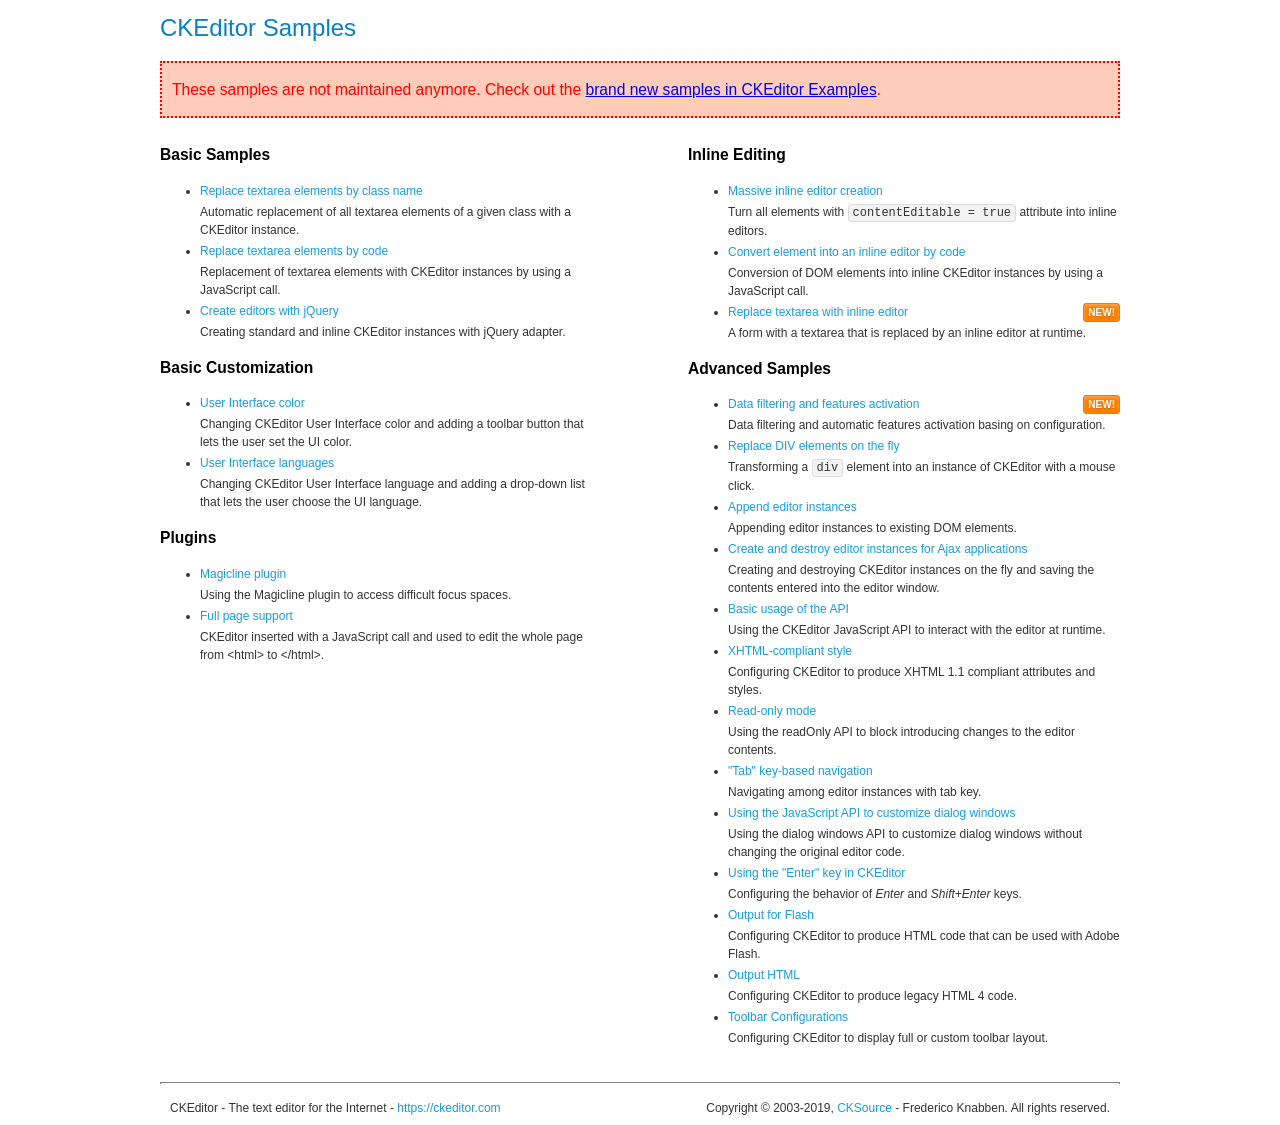
<file: backend/assets/ckeditor/samples/old/index.html>
<!DOCTYPE html>
<!--
Copyright (c) 2003-2019, CKSource - Frederico Knabben. All rights reserved.
For licensing, see LICENSE.md or https://ckeditor.com/legal/ckeditor-oss-license
-->
<html>
<head>
	<meta charset="utf-8">
	<title>CKEditor Samples</title>
	<link rel="stylesheet" href="sample.css">
</head>
<body>
	<h1 class="samples">
		CKEditor Samples
	</h1>
	<div class="warning deprecated">
		These samples are not maintained anymore. Check out the <a href="https://ckeditor.com/docs/ckeditor4/latest/examples/index.html">brand new samples in CKEditor Examples</a>.
	</div>
	<div class="twoColumns">
		<div class="twoColumnsLeft">
			<h2 class="samples">
				Basic Samples
			</h2>
			<dl class="samples">
				<dt><a class="samples" href="replacebyclass.html">Replace textarea elements by class name</a></dt>
				<dd>Automatic replacement of all textarea elements of a given class with a CKEditor instance.</dd>

				<dt><a class="samples" href="replacebycode.html">Replace textarea elements by code</a></dt>
				<dd>Replacement of textarea elements with CKEditor instances by using a JavaScript call.</dd>

				<dt><a class="samples" href="jquery.html">Create editors with jQuery</a></dt>
				<dd>Creating standard and inline CKEditor instances with jQuery adapter.</dd>
			</dl>

			<h2 class="samples">
				Basic Customization
			</h2>
			<dl class="samples">
				<dt><a class="samples" href="uicolor.html">User Interface color</a></dt>
				<dd>Changing CKEditor User Interface color and adding a toolbar button that lets the user set the UI color.</dd>

				<dt><a class="samples" href="uilanguages.html">User Interface languages</a></dt>
				<dd>Changing CKEditor User Interface language and adding a drop-down list that lets the user choose the UI language.</dd>
			</dl>


			<h2 class="samples">Plugins</h2>
<dl class="samples">
<dt><a class="samples" href="magicline/magicline.html">Magicline plugin</a></dt>
<dd>Using the Magicline plugin to access difficult focus spaces.</dd>

<dt><a class="samples" href="wysiwygarea/fullpage.html">Full page support</a></dt>
<dd>CKEditor inserted with a JavaScript call and used to edit the whole page from &lt;html&gt; to &lt;/html&gt;.</dd>
</dl>
		</div>
		<div class="twoColumnsRight">
			<h2 class="samples">
				Inline Editing
			</h2>
			<dl class="samples">
				<dt><a class="samples" href="inlineall.html">Massive inline editor creation</a></dt>
				<dd>Turn all elements with <code>contentEditable = true</code> attribute into inline editors.</dd>

				<dt><a class="samples" href="inlinebycode.html">Convert element into an inline editor by code</a></dt>
				<dd>Conversion of DOM elements into inline CKEditor instances by using a JavaScript call.</dd>

				<dt><a class="samples" href="inlinetextarea.html">Replace textarea with inline editor</a> <span class="new">New!</span></dt>
				<dd>A form with a textarea that is replaced by an inline editor at runtime.</dd>

				
			</dl>

			<h2 class="samples">
				Advanced Samples
			</h2>
			<dl class="samples">
				<dt><a class="samples" href="datafiltering.html">Data filtering and features activation</a> <span class="new">New!</span></dt>
				<dd>Data filtering and automatic features activation basing on configuration.</dd>

				<dt><a class="samples" href="divreplace.html">Replace DIV elements on the fly</a></dt>
				<dd>Transforming a <code>div</code> element into an instance of CKEditor with a mouse click.</dd>

				<dt><a class="samples" href="appendto.html">Append editor instances</a></dt>
				<dd>Appending editor instances to existing DOM elements.</dd>

				<dt><a class="samples" href="ajax.html">Create and destroy editor instances for Ajax applications</a></dt>
				<dd>Creating and destroying CKEditor instances on the fly and saving the contents entered into the editor window.</dd>

				<dt><a class="samples" href="api.html">Basic usage of the API</a></dt>
				<dd>Using the CKEditor JavaScript API to interact with the editor at runtime.</dd>

				<dt><a class="samples" href="xhtmlstyle.html">XHTML-compliant style</a></dt>
				<dd>Configuring CKEditor to produce XHTML 1.1 compliant attributes and styles.</dd>

				<dt><a class="samples" href="readonly.html">Read-only mode</a></dt>
				<dd>Using the readOnly API to block introducing changes to the editor contents.</dd>

				<dt><a class="samples" href="tabindex.html">"Tab" key-based navigation</a></dt>
				<dd>Navigating among editor instances with tab key.</dd>


				
<dt><a class="samples" href="dialog/dialog.html">Using the JavaScript API to customize dialog windows</a></dt>
<dd>Using the dialog windows API to customize dialog windows without changing the original editor code.</dd>

<dt><a class="samples" href="enterkey/enterkey.html">Using the &quot;Enter&quot; key in CKEditor</a></dt>
<dd>Configuring the behavior of <em>Enter</em> and <em>Shift+Enter</em> keys.</dd>

<dt><a class="samples" href="htmlwriter/outputforflash.html">Output for Flash</a></dt>
<dd>Configuring CKEditor to produce HTML code that can be used with Adobe Flash.</dd>

<dt><a class="samples" href="htmlwriter/outputhtml.html">Output HTML</a></dt>
<dd>Configuring CKEditor to produce legacy HTML 4 code.</dd>

<dt><a class="samples" href="toolbar/toolbar.html">Toolbar Configurations</a></dt>
<dd>Configuring CKEditor to display full or custom toolbar layout.</dd>

			</dl>
		</div>
	</div>
	<div id="footer">
		<hr>
		<p>
			CKEditor - The text editor for the Internet - <a class="samples" href="https://ckeditor.com/">https://ckeditor.com</a>
		</p>
		<p id="copy">
			Copyright &copy; 2003-2019, <a class="samples" href="https://cksource.com/">CKSource</a> - Frederico Knabben. All rights reserved.
		</p>
	</div>
</body>
</html>
</file>
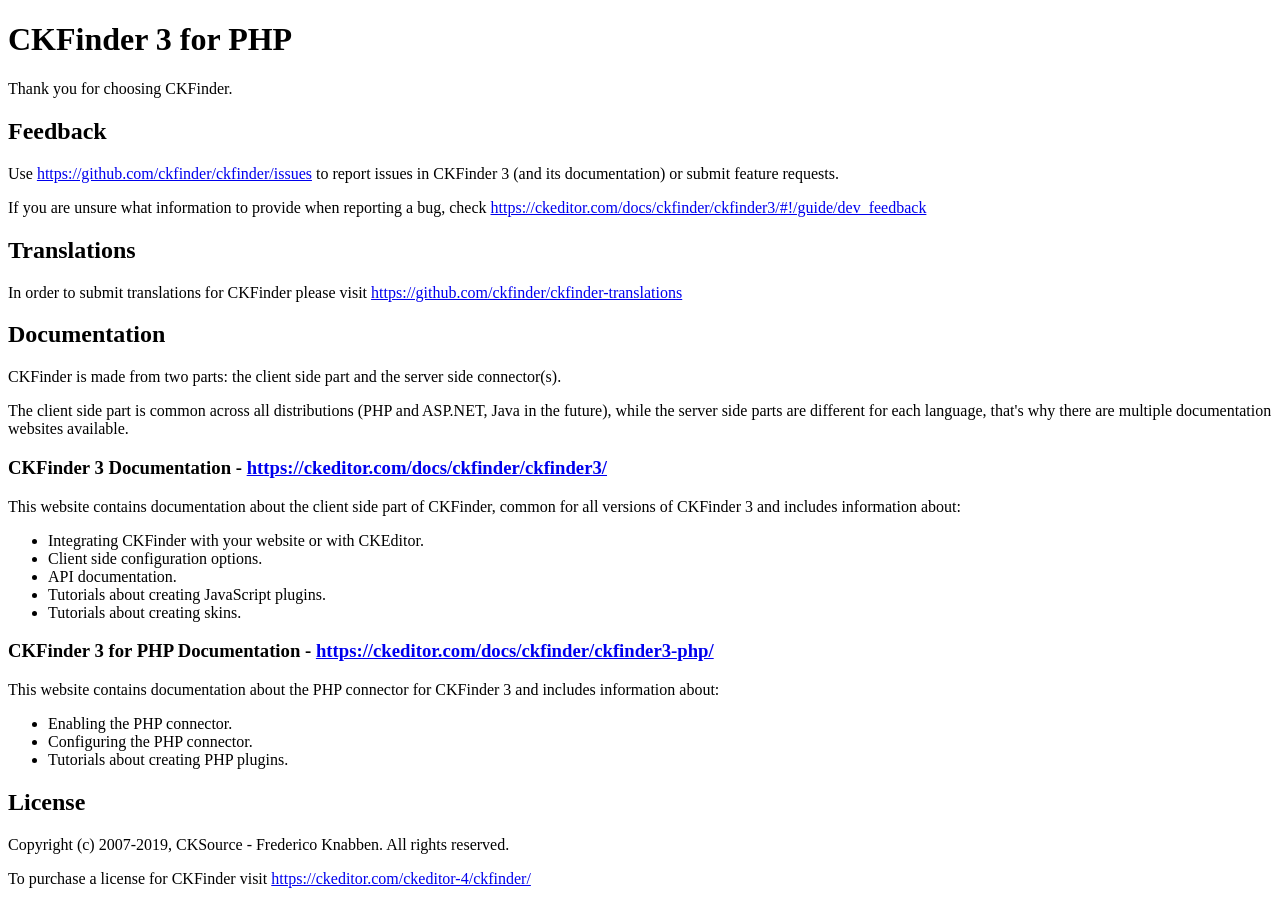
<file: backend/assets/ckfinder/README.html>
<!DOCTYPE html>
<html lang="en">
<head>
	<meta charset="UTF-8">
	<title>CKFinder Readme</title>
</head>
<body>
<h1 id="ckfinder-3-for-php">CKFinder 3 for PHP</h1>
<p>Thank you for choosing CKFinder.</p>
<h2 id="feedback">Feedback</h2>
<p>Use <a href="https://github.com/ckfinder/ckfinder/issues">https://github.com/ckfinder/ckfinder/issues</a> to report issues in CKFinder 3 (and its documentation) or submit
feature requests.</p>
<p>If you are unsure what information to provide when reporting a bug, check <a href="https://ckeditor.com/docs/ckfinder/ckfinder3/#!/guide/dev_feedback">https://ckeditor.com/docs/ckfinder/ckfinder3/#!/guide/dev_feedback</a></p>
<h2 id="translations">Translations</h2>
<p>In order to submit translations for CKFinder please visit <a href="https://github.com/ckfinder/ckfinder-translations">https://github.com/ckfinder/ckfinder-translations</a></p>
<h2 id="documentation">Documentation</h2>
<p>CKFinder is made from two parts: the client side part and the server side connector(s).</p>
<p>The client side part is common across all distributions (PHP and ASP.NET, Java in the future), while
the server side parts are different for each language, that&#39;s why there are multiple documentation websites available.</p>
<h3 id="ckfinder-3-documentation-https-ckeditor-com-docs-ckfinder-ckfinder3-">CKFinder 3 Documentation - <a href="https://ckeditor.com/docs/ckfinder/ckfinder3/">https://ckeditor.com/docs/ckfinder/ckfinder3/</a></h3>
<p>This website contains documentation about the client side part of CKFinder, common for all versions of CKFinder 3
and includes information about:</p>
<ul>
<li>Integrating CKFinder with your website or with CKEditor.</li>
<li>Client side configuration options.</li>
<li>API documentation.</li>
<li>Tutorials about creating JavaScript plugins.</li>
<li>Tutorials about creating skins.</li>
</ul>
<h3 id="ckfinder-3-for-php-documentation-https-ckeditor-com-docs-ckfinder-ckfinder3-php-">CKFinder 3 for PHP Documentation - <a href="https://ckeditor.com/docs/ckfinder/ckfinder3-php/">https://ckeditor.com/docs/ckfinder/ckfinder3-php/</a></h3>
<p>This website contains documentation about the PHP connector for CKFinder 3 and includes information about:</p>
<ul>
<li>Enabling the PHP connector.</li>
<li>Configuring the PHP connector.</li>
<li>Tutorials about creating PHP plugins.</li>
</ul>
<h2 id="license">License</h2>
<p>Copyright (c) 2007-2019, CKSource - Frederico Knabben. All rights reserved.</p>
<p>To purchase a license for CKFinder visit <a href="https://ckeditor.com/ckeditor-4/ckfinder/">https://ckeditor.com/ckeditor-4/ckfinder/</a></p>

</body>
</html>
</file>
<file: backend/assets/ckeditor/samples/old/sample.css>
/*
Copyright (c) 2003-2019, CKSource - Frederico Knabben. All rights reserved.
For licensing, see LICENSE.md or https://ckeditor.com/legal/ckeditor-oss-license
*/

html, body, h1, h2, h3, h4, h5, h6, div, span, blockquote, p, address, form, fieldset, img, ul, ol, dl, dt, dd, li, hr, table, td, th, strong, em, sup, sub, dfn, ins, del, q, cite, var, samp, code, kbd, tt, pre
{
	line-height: 1.5;
}

body
{
	padding: 10px 30px;
}

input, textarea, select, option, optgroup, button, td, th
{
	font-size: 100%;
}

pre
{
	-moz-tab-size: 4;
	tab-size: 4;
}

pre, code, kbd, samp, tt
{
	font-family: monospace,monospace;
	font-size: 1em;
}

body {
	width: 960px;
	margin: 0 auto;
}

code
{
	background: #f3f3f3;
	border: 1px solid #ddd;
	padding: 1px 4px;
	border-radius: 3px;
}

abbr
{
	border-bottom: 1px dotted #555;
	cursor: pointer;
}

.new, .beta
{
	text-transform: uppercase;
	font-size: 10px;
	font-weight: bold;
	padding: 1px 4px;
	margin: 0 0 0 5px;
	color: #fff;
	float: right;
	border-radius: 3px;
}

.new
{
	background: #FF7E00;
	border: 1px solid #DA8028;
	text-shadow: 0 1px 0 #C97626;

	box-shadow: 0 2px 3px 0 #FFA54E inset;
}

.beta
{
	background: #18C0DF;
	border: 1px solid #19AAD8;
	text-shadow: 0 1px 0 #048CAD;
	font-style: italic;

	box-shadow: 0 2px 3px 0 #50D4FD inset;
}

h1.samples
{
	color: #0782C1;
	font-size: 200%;
	font-weight: normal;
	margin: 0;
	padding: 0;
}

h1.samples a
{
	color: #0782C1;
	text-decoration: none;
	border-bottom: 1px dotted #0782C1;
}

.samples a:hover
{
	border-bottom: 1px dotted #0782C1;
}

h2.samples
{
	color: #000000;
	font-size: 130%;
	margin: 15px 0 0 0;
	padding: 0;
}

p, blockquote, address, form, pre, dl, h1.samples, h2.samples
{
	margin-bottom: 15px;
}

ul.samples
{
	margin-bottom: 15px;
}

.clear
{
	clear: both;
}

fieldset
{
	margin: 0;
	padding: 10px;
}

body, input, textarea
{
	color: #333333;
	font-family: Arial, Helvetica, sans-serif;
}

body
{
	font-size: 75%;
}

a.samples
{
	color: #189DE1;
	text-decoration: none;
}

form
{
	margin: 0;
	padding: 0;
}

pre.samples
{
	background-color: #F7F7F7;
	border: 1px solid #D7D7D7;
	overflow: auto;
	padding: 0.25em;
	white-space: pre-wrap; /* CSS 2.1 */
	word-wrap: break-word; /* IE7 */
}

#footer
{
	clear: both;
	padding-top: 10px;
}

#footer hr
{
	margin: 10px 0 15px 0;
	height: 1px;
	border: solid 1px gray;
	border-bottom: none;
}

#footer p
{
	margin: 0 10px 10px 10px;
	float: left;
}

#footer #copy
{
	float: right;
}

#outputSample
{
	width: 100%;
	table-layout: fixed;
}

#outputSample thead th
{
	color: #dddddd;
	background-color: #999999;
	padding: 4px;
	white-space: nowrap;
}

#outputSample tbody th
{
	vertical-align: top;
	text-align: left;
}

#outputSample pre
{
	margin: 0;
	padding: 0;
}

.description
{
	border: 1px dotted #B7B7B7;
	margin-bottom: 10px;
	padding: 10px 10px 0;
	overflow: hidden;
}

label
{
	display: block;
	margin-bottom: 6px;
}

/**
 *	CKEditor editables are automatically set with the "cke_editable" class
 *	plus cke_editable_(inline|themed) depending on the editor type.
 */

/* Style a bit the inline editables. */
.cke_editable.cke_editable_inline
{
	cursor: pointer;
}

/* Once an editable element gets focused, the "cke_focus" class is
   added to it, so we can style it differently. */
.cke_editable.cke_editable_inline.cke_focus
{
	box-shadow: inset 0px 0px 20px 3px #ddd, inset 0 0 1px #000;
	outline: none;
	background: #eee;
	cursor: text;
}

/* Avoid pre-formatted overflows inline editable. */
.cke_editable_inline pre
{
	white-space: pre-wrap;
	word-wrap: break-word;
}

/**
 *	Samples index styles.
 */

.twoColumns,
.twoColumnsLeft,
.twoColumnsRight
{
	overflow: hidden;
}

.twoColumnsLeft,
.twoColumnsRight
{
	width: 45%;
}

.twoColumnsLeft
{
	float: left;
}

.twoColumnsRight
{
	float: right;
}

dl.samples
{
	padding: 0 0 0 40px;
}
dl.samples > dt
{
	display: list-item;
	list-style-type: disc;
	list-style-position: outside;
	margin: 0 0 3px;
}
dl.samples > dd
{
	margin: 0 0 3px;
}
.warning
{
	color: #ff0000;
	background-color: #FFCCBA;
	border: 2px dotted #ff0000;
	padding: 15px 10px;
	margin: 10px 0;
}

.warning.deprecated {
	font-size: 1.3em;
}

/* Used on inline samples */

blockquote
{
	font-style: italic;
	font-family: Georgia, Times, "Times New Roman", serif;
	padding: 2px 0;
	border-style: solid;
	border-color: #ccc;
	border-width: 0;
}

.cke_contents_ltr blockquote
{
	padding-left: 20px;
	padding-right: 8px;
	border-left-width: 5px;
}

.cke_contents_rtl blockquote
{
	padding-left: 8px;
	padding-right: 20px;
	border-right-width: 5px;
}

img.right {
	border: 1px solid #ccc;
	float: right;
	margin-left: 15px;
	padding: 5px;
}

img.left {
	border: 1px solid #ccc;
	float: left;
	margin-right: 15px;
	padding: 5px;
}

.marker
{
	background-color: Yellow;
}
</file>
